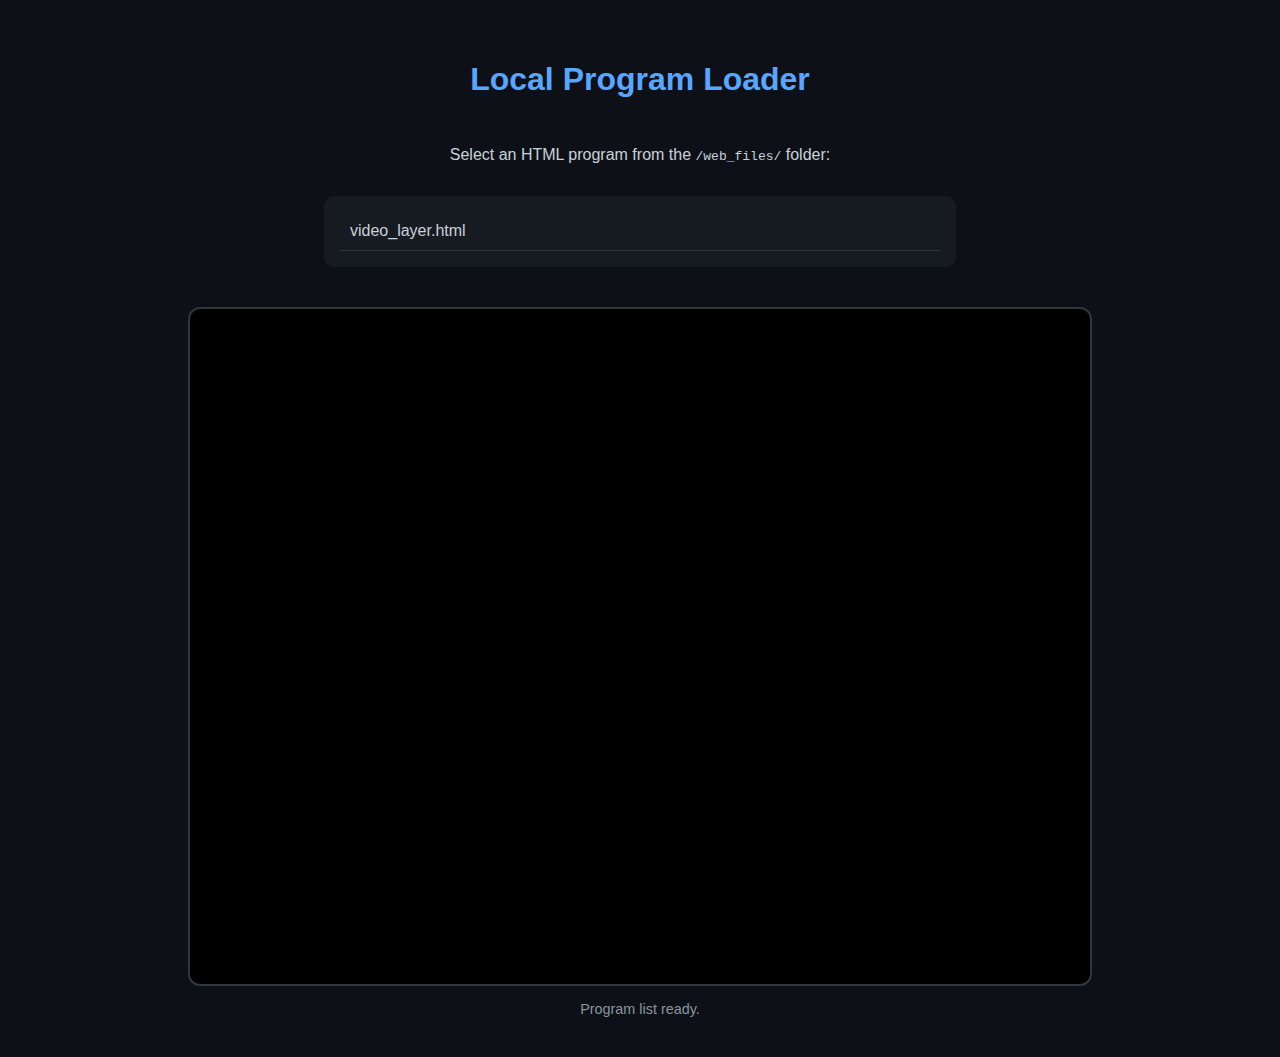
<file: index.html>
<!DOCTYPE html>
<html lang="en">
<head>
<meta charset="utf-8">
<meta name="viewport" content="width=device-width, initial-scale=1">
<title>Local HTML Loader</title>
<style>
  body {
    background: #0d1117;
    color: #c9d1d9;
    font-family: Arial, sans-serif;
    display: flex;
    flex-direction: column;
    align-items: center;
    padding: 2em;
  }
  h1 {
    color: #58a6ff;
    margin-bottom: 1em;
  }
  #fileList {
    margin: 1em 0;
    background: #161b22;
    padding: 1em;
    border-radius: 10px;
    width: 100%;
    max-width: 600px;
  }
  .file-item {
    padding: 10px;
    border-bottom: 1px solid #30363d;
    cursor: pointer;
    color: #c9d1d9;
  }
  .file-item:hover {
    background: #21262d;
  }
  iframe {
    width: 100%;
    max-width: 900px;
    height: 75vh;
    border: 2px solid #30363d;
    border-radius: 12px;
    margin-top: 1.5em;
    background: #000;
  }
  #status {
    color: #8b949e;
    margin-top: 1em;
    font-size: 0.9rem;
  }
</style>
</head>
<body>

<h1>Local Program Loader</h1>
<p>Select an HTML program from the <code>/web_files/</code> folder:</p>

<div id="fileList">Loading available programs...</div>

<iframe id="programFrame"></iframe>

<div id="status">Ready.</div>

<script>
const fileList = document.getElementById('fileList');
const frame = document.getElementById('programFrame');
const status = document.getElementById('status');

// ⚙️ Manually define which files exist inside /web_files/
// (since local GitHub Pages can’t auto-list directories)
const availableFiles = [
  "video_layer.html"
  // add more HTML files here if needed
];

// Populate the list dynamically
function loadFileList() {
  fileList.innerHTML = "";
  if (availableFiles.length === 0) {
    fileList.innerHTML = "<p>No programs found in /web_files.</p>";
    return;
  }
  availableFiles.forEach(name => {
    const div = document.createElement("div");
    div.className = "file-item";
    div.textContent = name;
    div.onclick = () => loadProgram(name);
    fileList.appendChild(div);
  });
  status.textContent = "Program list ready.";
}

// Load selected file into the iframe
function loadProgram(filename) {
  frame.src = `web_files/${filename}`;
  status.textContent = `Loaded: ${filename}`;
}

loadFileList();
</script>

</body>
</html>
</file>
